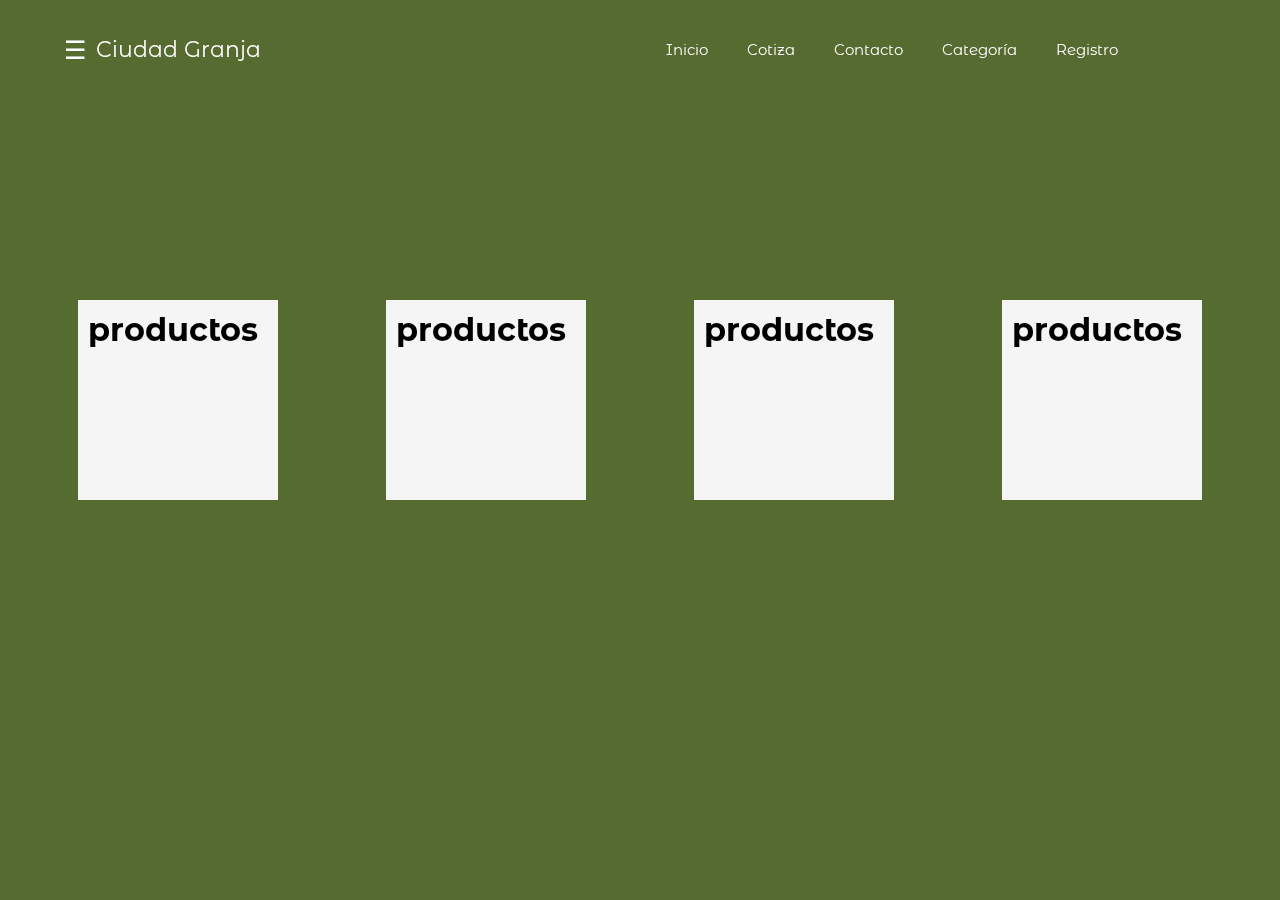
<file: index.html>
<!DOCTYPE html>
<html lang="es">
<head>
	<meta charset="UTF-8">
	<title>Menù Lateral con Css</title>
	<link rel="stylesheet" href="style.css">
</head>
<body>
	<header class="header">
		<div class="container">
		<div class="btn-menu">
			<label for="btn-menu">☰</label>
		</div>
			<div class="logo">
				<h1>Ciudad Granja</h1>
			</div>
			<nav class="menu">
				<a href="index.html">Inicio</a>
				<a href="#">Cotiza</a>
				<a href="#">Contacto</a>
				<a href="#">Categoría</a>
				<a href="registro.html">Registro</a>
				<a href="#"></a>
				<a href="#"><i class="fa-solid fa-cart-plus"></i></a>
				
			</nav>
		</div>
	</header>
	<div class="capa"></div>

<input type="checkbox" id="btn-menu">
<div class="container-menu">
	<div class="cont-menu">
		<nav>
			<a href="#">Facebook</a>
			<a href="#">Youtube</a>
			<a href="#">Instagram</a>
		</nav>
		<label for="btn-menu">✖️</label>
	</div>
</div>
<div>
    <div class="container-pro">

        <div class="card">
            <h1>productos</h1>
        </div>
        <div class="card">
            <h1>productos</h1>
        </div>
        <div class="card">
            <h1>productos</h1>
        </div>
        <div class="card">
            <h1>productos</h1>
        </div>
      
    </div>
</div>
</body>
</html>
</file>
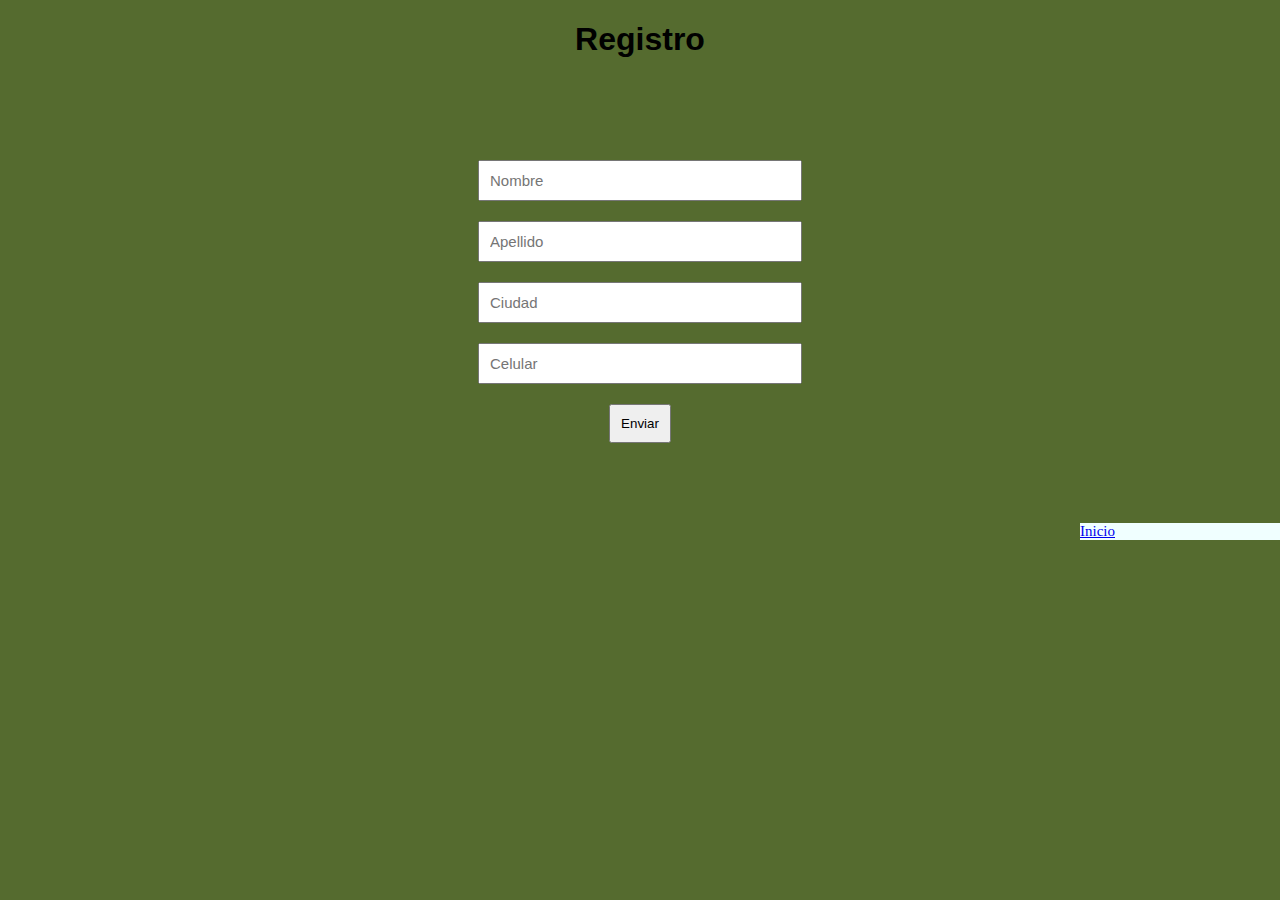
<file: registro.html>
<!DOCTYPE html>
<html lang="en">
<head>
    <meta charset="UTF-8">
    <meta http-equiv="X-UA-Compatible" content="IE=edge">
    <meta name="viewport" content="width=device-width, initial-scale=1.0">
    <title>Registro</title>
    <link rel="stylesheet" href="registro.css">
</head>
<body>
    <h1>Registro</h1>
    <div class="container">
        <table class="table1">
            <input name="Nombre" class="input" id="" type="text" placeholder="Nombre">
            <input name="Apellido" class="input" id="" type="text" placeholder="Apellido">
            <input name="Ciudad" class="input" id="" type="text" placeholder="Ciudad">
            <input name="Celular" class="input" id="" type="text" placeholder="Celular">
            <input name="Enviar" class="enviar" id="" type="button" value="Enviar">
        </table>
        
    </div>
    

    <nav class="nav-inicio">
        <a class="btn-inicio" href="index.html">Inicio</a>
    </nav>
</body>
</html>
</file>
<file: style.css>
@import url('https://fonts.googleapis.com/css?family=Montserrat|Montserrat+Alternates|Poppins&display=swap');
*{
    margin: 0;
    padding: 0;
    box-sizing: border-box;
    font-family: 'Montserrat Alternates', sans-serif;
}
.capa{
    position: fixed;
    width: 100%;
    height: 100vh;
    background: darkolivegreen;
    z-index: -1;
    top: 0;left: 0;
}

.header{
    width: 100%;
    height: 100px;
    position: fixed;
    top: 0;left: 0;
}
.container{
    width: 90%;
    max-width: 1200px;
    margin: auto;
}
.container .btn-menu, .logo{
    float: left;
    line-height:100px;
}
.container .btn-menu label{
    color: #fff;
    font-size: 25px;
    cursor: pointer;
}
.logo h1{
    color: #fff;
    font-weight: 400;
    font-size: 22px;
    margin-left: 10px;
}
.container .menu{
    float: right;
    line-height: 100px;
}
.container .menu a{
    display: inline-block;
    padding: 15px;
    line-height: normal;
    text-decoration: none;
    color: #fff;
    transition: all 0.3s ease;
    border-bottom: 2px solid transparent;
    font-size: 15px;
    margin-right: 5px;
}
.container .menu a:hover{
    border-bottom: 2px solid #c7c7c7;
    padding-bottom: 5px;
}

#btn-menu{
    display: none;
    
}
.container-menu{
    position: absolute;
    background: rgba(0,0,0,0.5);
    width: 100%;
    height: 100vh;
    top: 0;left: 0;
    transition: all 500ms ease;
    opacity: 0;
    visibility: hidden;
}
#btn-menu:checked ~ .container-menu{
    opacity: 1;
    visibility: visible;
}
.cont-menu{
    width: 100%;
    max-width: 250px;
    background: #1c1c1c;
    height: 100vh;
    position: relative;
    transition: all 500ms ease;
    transform: translateX(-100%);
}
#btn-menu:checked ~ .container-menu .cont-menu{
    transform: translateX(0%);
}
.cont-menu nav{
    transform: translateY(15%);
}
.cont-menu nav a{
    display: block;
    text-decoration: none;
    padding: 20px;
    color: #c7c7c7;
    border-left: 5px solid transparent;
    transition: all 400ms ease;
}
.cont-menu nav a:hover{
    border-left: 5px solid #c7c7c7;
    background: #1f1f1f;
}
.cont-menu label{
    position: absolute;
    right: 5px;
    top: 10px;
    color: #fff;
    cursor: pointer;
    font-size: 18px;
}


.container-pro{
    display: flex;
    flex-direction:row;
    justify-content: space-evenly;
    align-items: center;
    padding-top: 300px;
    gap: 30px;
    
}
.card{
    width: 200px;
    height: 200px;
    background-color: whitesmoke;
    padding: 10px;
}
</file>
<file: registro.css>
body{
    margin: 0;
    padding: 0;
    background-color: darkolivegreen;
}
h1{
    text-align: center;
    font-family: 'Franklin Gothic Medium', 'Arial Narrow', Arial, sans-serif;
}
.container{
    display: flex;
    flex-direction: column;
    justify-content: center;
    align-items: center; 
    padding: 70PX;

    
}
.container input{
    padding: 10px;
    margin: 10px;

}
.input{
    width: 300px;
    font-size: 15px;
}
.input:hover{
    background-color: rgb(163, 167, 172);
}
.nav-inicio{
    display: flex;
    flex-direction: column;
    align-items:flex-end ;

}
.btn-inicio{
    background-color: azure;
    width: 200px;
    padding: 10;
    font-size: 15px;
}
</file>
